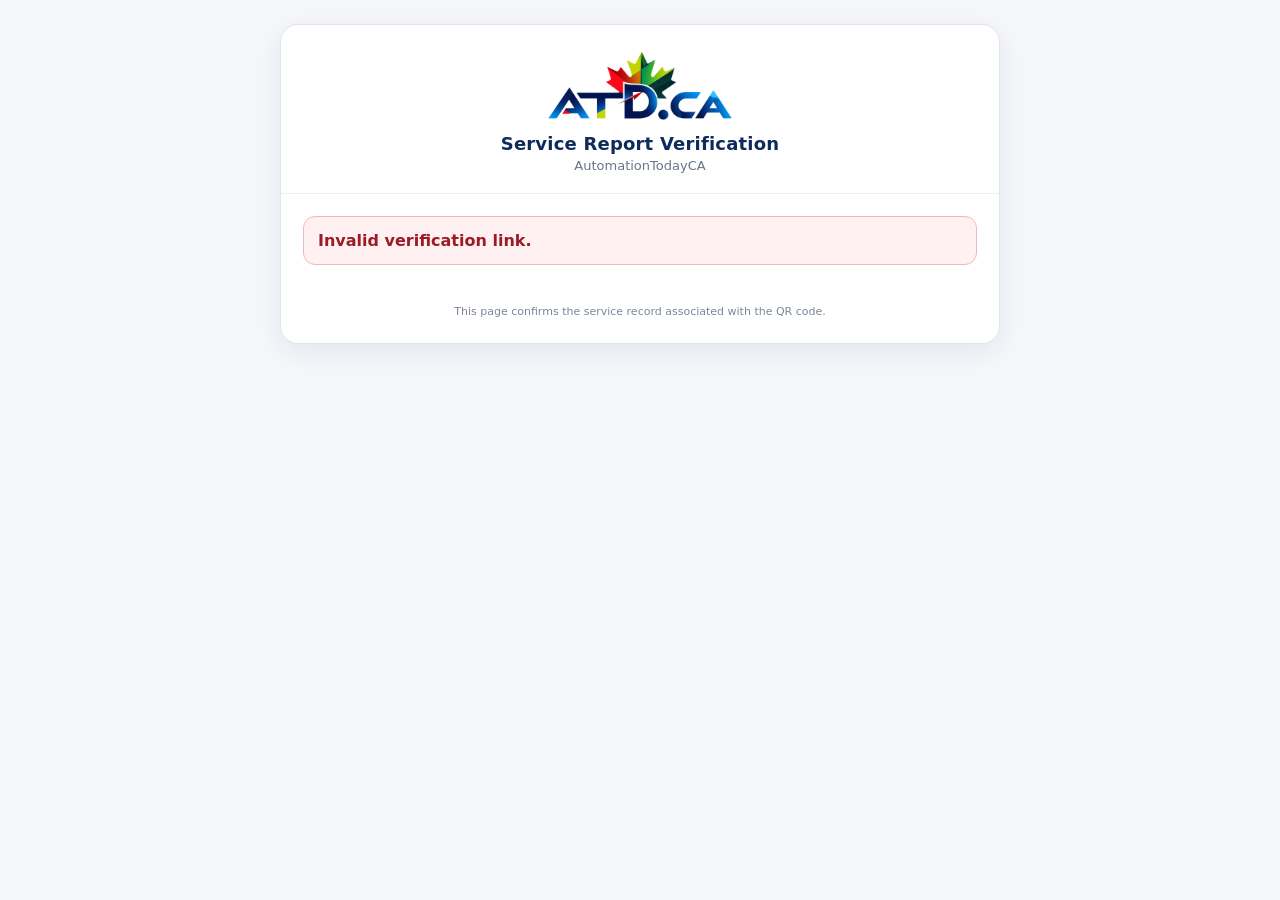
<file: verification.html>
<!doctype html>
<html lang="en">
<head>
  <meta charset="utf-8">
  <meta name="viewport" content="width=device-width,initial-scale=1">
  <title>Service Report Verification | AutomationTodayCA</title>
  <style>
    :root{font-family:Inter,system-ui,-apple-system,BlinkMacSystemFont,"Segoe UI",sans-serif;color:#192333;background:#f5f7fa}
    *{box-sizing:border-box}
    body{margin:0;min-height:100vh;padding:24px 14px}
    .page{width:min(720px,100%);margin:0 auto}
    .card{background:#fff;border:1px solid #dfe5ec;border-radius:18px;box-shadow:0 8px 30px rgba(15,43,91,.08);overflow:hidden}
    .brand{text-align:center;padding:26px 20px 20px;border-bottom:1px solid #edf0f4}
    .brand img{display:block;max-width:230px;max-height:70px;width:auto;height:auto;margin:0 auto 12px}
    .brand-title{font-size:18px;font-weight:700;letter-spacing:.2px;color:#0f2b5b}
    .brand-subtitle{margin-top:4px;font-size:13px;color:#687689}
    .content{padding:22px}
    .state{display:flex;align-items:center;gap:10px;padding:13px 15px;border-radius:12px;background:#e9f8ef;border:1px solid #9ed9b5;color:#116b3a;font-weight:700}
    .state-icon{font-size:21px;line-height:1}
    .report-number{text-align:center;margin:20px 0 22px}
    .report-label{font-size:11px;letter-spacing:1.2px;color:#6a7788;font-weight:700}
    .report-no{margin-top:5px;font-family:ui-monospace,SFMono-Regular,Menlo,Consolas,monospace;font-size:22px;font-weight:800;color:#0f2b5b;word-break:break-word}
    h2{font-size:14px;margin:22px 0 10px;color:#0f2b5b;border-bottom:2px solid #ffdf22;padding-bottom:7px}
    .grid{display:grid;grid-template-columns:repeat(2,minmax(0,1fr));gap:10px}
    .field{border:1px solid #e1e6ec;border-radius:10px;padding:10px 12px;min-width:0}
    .label{font-size:10px;text-transform:uppercase;letter-spacing:.55px;color:#758296;font-weight:700}
    .value{margin-top:4px;font-size:14px;line-height:1.4;word-break:break-word}
    .equipment{overflow:auto;border:1px solid #e1e6ec;border-radius:10px}
    table{width:100%;border-collapse:collapse;min-width:600px}
    th,td{text-align:left;padding:9px 10px;border-bottom:1px solid #e8ecf1;font-size:12px}
    th{background:#f4f7fa;color:#42536a;font-size:10px;text-transform:uppercase;letter-spacing:.45px}
    tr:last-child td{border-bottom:0}
    .result{margin-top:10px;border-radius:10px;padding:12px 14px;font-weight:700;background:#eef5ff;border:1px solid #b8d3f2;color:#07549a}
    .footer{padding:17px 22px 22px;text-align:center;color:#7b8797;font-size:11px;line-height:1.5}
    .error{background:#fff0f1;border:1px solid #efb8bd;color:#9b1c26;padding:14px;border-radius:12px;font-weight:600}
    .loading{padding:34px;text-align:center;color:#66758a}
    @media(max-width:560px){
      body{padding:10px}
      .content{padding:16px}
      .grid{grid-template-columns:1fr}
      .report-no{font-size:18px}
      .brand{padding:22px 14px 17px}
      .brand img{max-width:190px}
    }
  </style>
</head>
<body>
  <main class="page">
    <section class="card">
      <header class="brand">
        <img src="atd-logo.png" alt="AutomationTodayCA" onerror="this.style.display='none'">
        <div class="brand-title">Service Report Verification</div>
        <div class="brand-subtitle">AutomationTodayCA</div>
      </header>
      <div id="content" class="content">
        <div class="loading">Verifying Service Report...</div>
      </div>
      <footer class="footer">This page confirms the service record associated with the QR code.</footer>
    </section>
  </main>

  <script>
    const API_URL="https://script.google.com/macros/s/AKfycbxpI-rtRWmhjlhEEewXu68LFzN4xEhPiyfzbQED4wCG0_qyhBJaoQTzbeTpActu7JH9/exec";
    const token=new URLSearchParams(location.search).get("token")||"";
    const content=document.getElementById("content");

    function escapeHtml(value){
      return String(value??"").replace(/[&<>"']/g,m=>({"&":"&amp;","<":"&lt;",">":"&gt;","\"":"&quot;","'":"&#039;"}[m]));
    }

    function field(label,value){
      return `<div class="field"><div class="label">${escapeHtml(label)}</div><div class="value">${escapeHtml(value||"—")}</div></div>`;
    }

    function render(record){
      if(!record || record.ok!==true || !record.data){
        content.innerHTML=`<div class="error">${escapeHtml(record&&record.error||"Service Report could not be verified.")}</div>`;
        return;
      }
      const d=record.data;
      const equipment=Array.isArray(d.equipment)?d.equipment:[];
      const rows=equipment.length?equipment.map(e=>`<tr><td>${escapeHtml(e.equipment||"—")}</td><td>${escapeHtml(e.manufacturer||"—")}</td><td>${escapeHtml(e.model||"—")}</td><td>${escapeHtml(e.serial||"—")}</td></tr>`).join(""):`<tr><td colspan="4">No equipment recorded.</td></tr>`;
      const verified=d.verifiedAt?new Date(d.verifiedAt).toLocaleString("en-CA",{dateStyle:"medium",timeStyle:"short"}):"—";
      content.innerHTML=`
        <div class="state"><span class="state-icon">✓</span><span>VERIFIED SERVICE REPORT</span></div>
        <div class="report-number"><div class="report-label">SERVICE REPORT NO.</div><div class="report-no">${escapeHtml(d.reportNo)}</div></div>

        <h2>Customer Information</h2>
        <div class="grid">
          ${field("Company",d.company)}
          ${field("Contact Person",d.contact)}
          ${field("Service Date",d.serviceDate)}
        </div>

        <h2>Service Information</h2>
        <div class="grid">
          ${field("Technician",d.technician)}
          ${field("Service Type",d.serviceType)}
          ${field("Start Time",d.startTime)}
          ${field("End Time",d.endTime)}
          ${field("Customer Work Order",d.workOrder)}
        </div>

        <h2>Equipment</h2>
        <div class="equipment"><table><thead><tr><th>Equipment / Machine</th><th>Manufacturer</th><th>Model</th><th>Serial Number</th></tr></thead><tbody>${rows}</tbody></table></div>

        <h2>Service Result</h2>
        <div class="result">${escapeHtml(d.result||"Completed")}</div>

        <h2>Verification</h2>
        <div class="grid">${field("Verified On",verified)}</div>`;
    }

    function loadVerification(){
      if(!/^[A-Za-z0-9_-]{24,128}$/.test(token)){
        render({ok:false,error:"Invalid verification link."});
        return;
      }
      const callback="atdVerifyCallback_"+Date.now()+"_"+Math.random().toString(36).slice(2);
      window[callback]=function(result){
        try{render(result)}finally{try{delete window[callback]}catch(_){window[callback]=undefined}}
      };
      const script=document.createElement("script");
      script.src=API_URL+"?mode=verify&token="+encodeURIComponent(token)+"&callback="+encodeURIComponent(callback);
      script.onerror=()=>{
        try{delete window[callback]}catch(_){window[callback]=undefined}
        render({ok:false,error:"Verification service could not be reached."});
      };
      document.body.appendChild(script);
    }

    loadVerification();
  </script>
</body>
</html>
</file>
